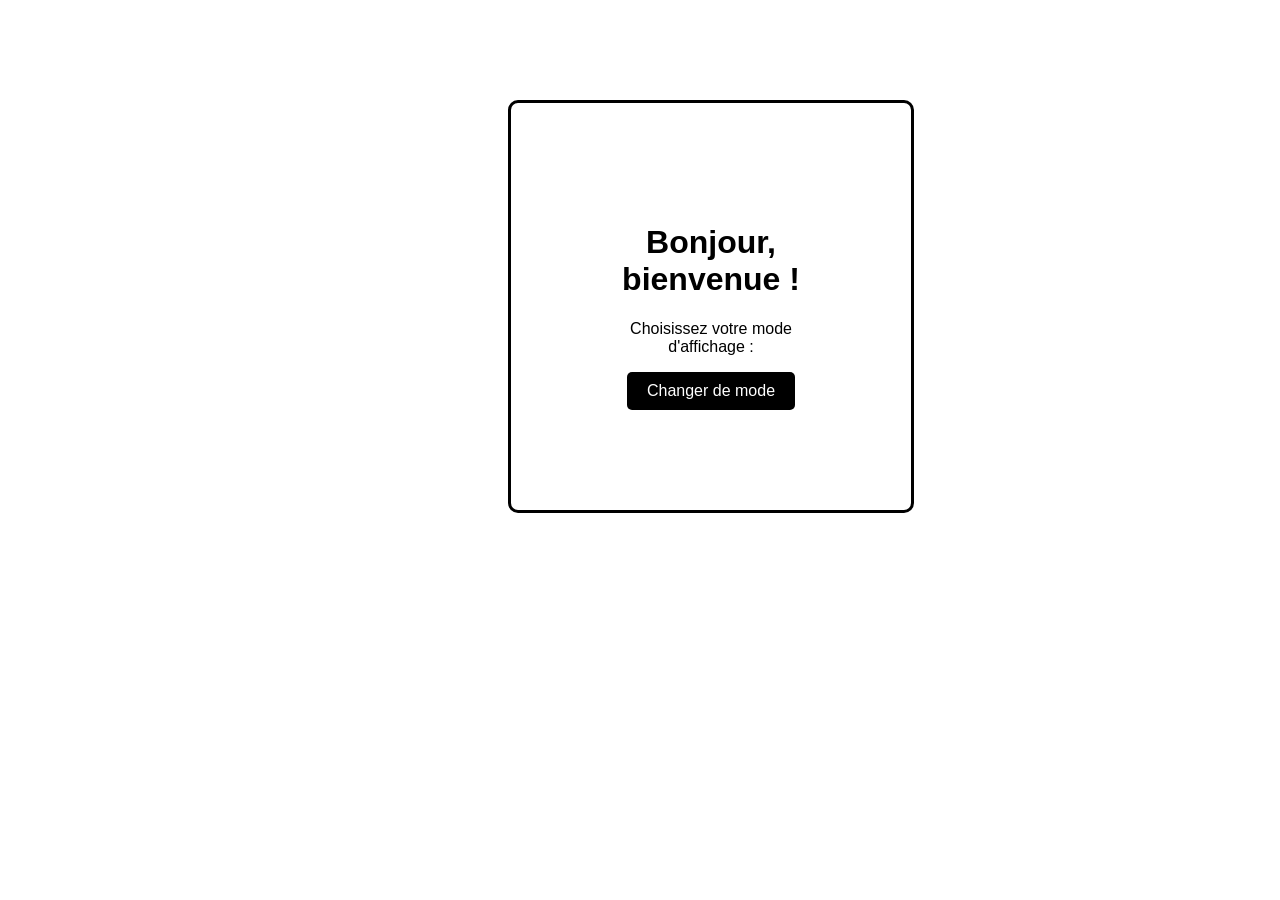
<file: dark mod/index.html>
<!DOCTYPE html>
<html lang="fr">
<head>
  <meta charset="UTF-8">
  <meta name="viewport" content="width=device-width, initial-scale=1.0">
  <title>Dark/Light Mode</title>
  <link rel="stylesheet" href="style.css">
</head>
<body>
  <div class="container">
    <h1>Bonjour, bienvenue !</h1>
    <p>Choisissez votre mode d'affichage :</p>
    <button id="toggleMode">Changer de mode</button>
  </div>

  <script src="main.js"></script>
</body>
</html>
</file>
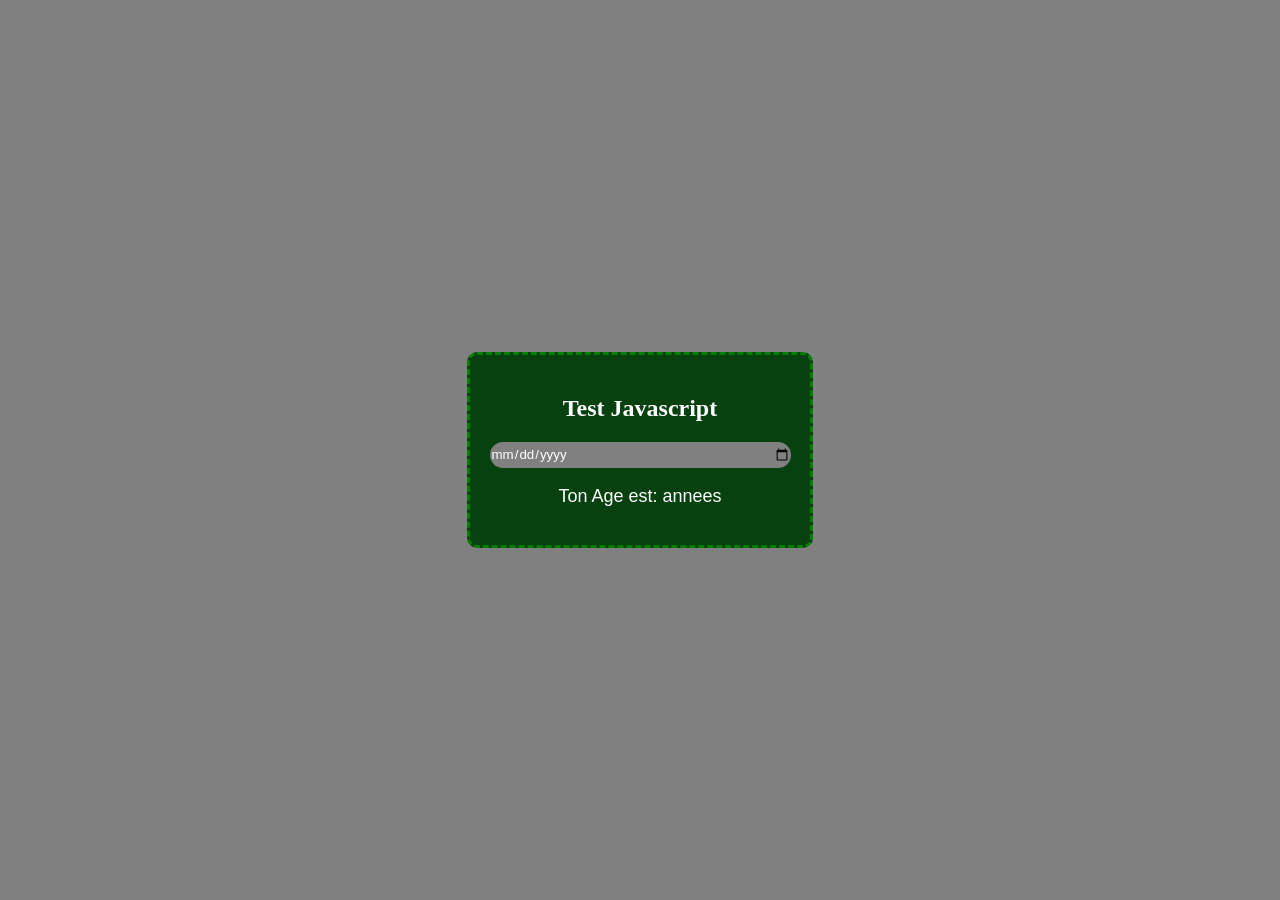
<file: test javascript/index.html>
<!DOCTYPE html>
<html lang="fr">
<head>
    <meta charset="UTF-8">
    <meta name="viewport" content="width=device-width, initial-scale=1.0">
    <link rel="stylesheet" href="style.css">
    <title>Document</title>
</head>
<body>
    
    <div class= "container">
        <h2>Test Javascript</h2>
        <input type="date" id="">
        <p>Ton Age est: <span id="age"></span> annees</p>
    </div>
    <script>
       const datInput = document.querySelector('input') 
       const age = document.getElementById('age')

       datInput.addEventListener('change', (e) =>(
            age.innerText = new Date().getFullYear() - new Date(e.target.value).getFullYear()
       ))

    </script>
</body>
</html>
</file>
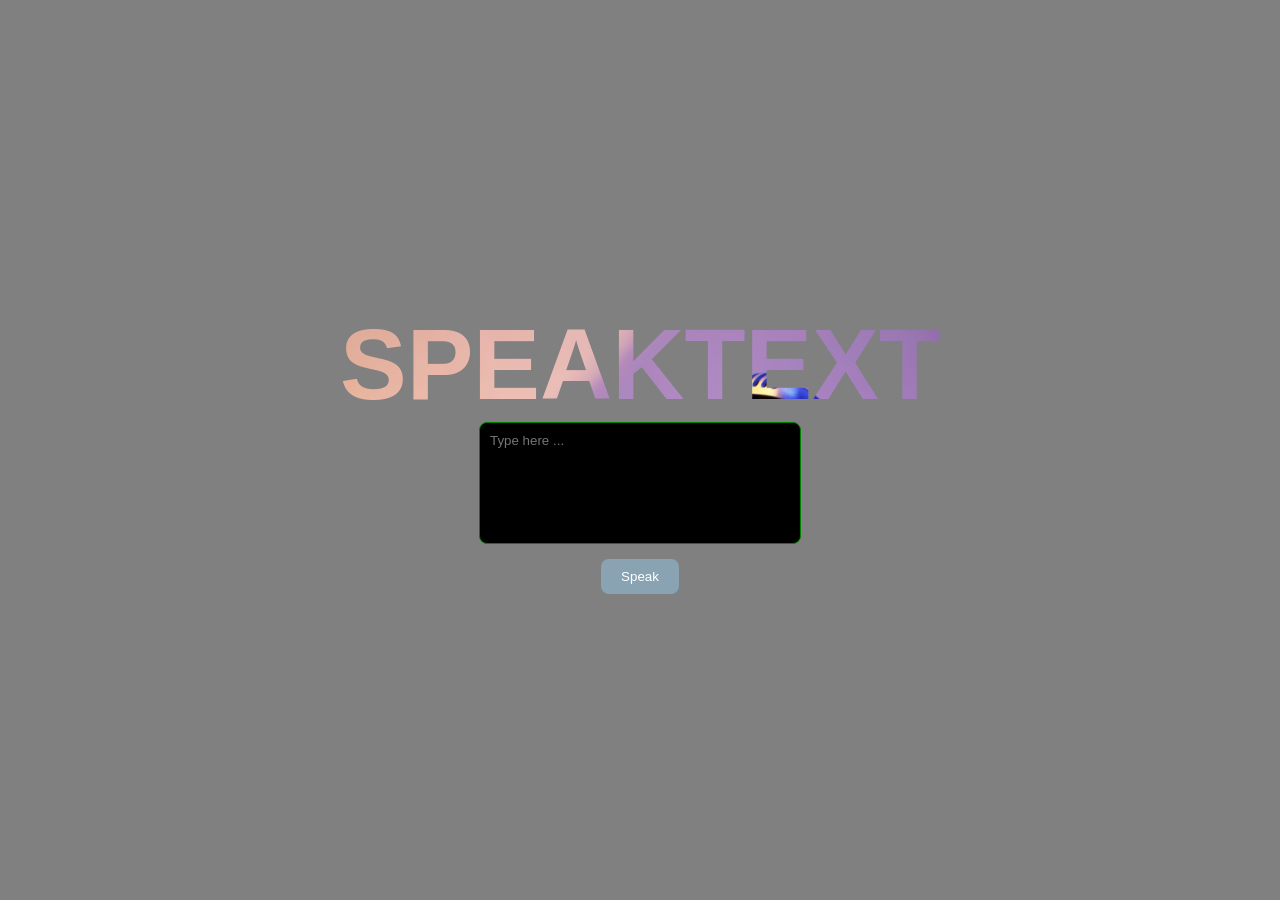
<file: test speak with js/index.html>
<!DOCTYPE html>
<html lang="fr">
<head>
    <meta charset="UTF-8">
    <meta name="viewport" content="width=device-width, initial-scale=1.0">
    <title>Text to voice</title>
    <link rel="stylesheet" href="style.css">
</head>
<body>
    <div class="container">
    <h1>SPEAKTEXT</h1>
    <textArea id="text" placeholder="Type here ..."></textArea>
    <p id="error" style="color:red; display:none;"></p>
    <button onclick=speakText()>Speak</button>
    </div>
    <script src="main.js">
    </script>
</body>

</html>
</file>
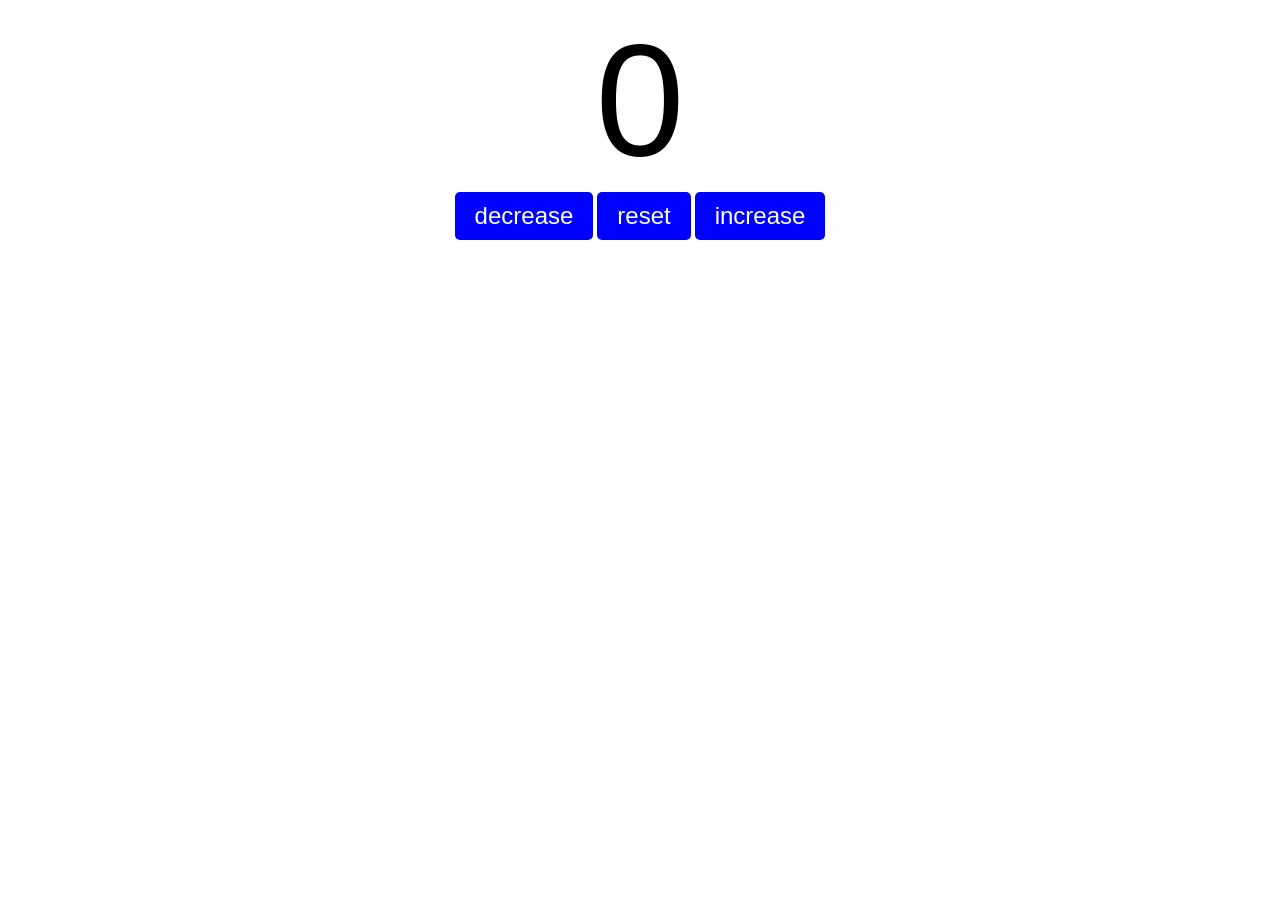
<file: miniProject/project1/index.html>
<!DOCTYPE html>
<html lang="fr">
<head>
    <meta charset="UTF-8">
    <meta name="viewport" content="width=device-width, initial-scale=1.0">
    <title>Document</title>
    <link rel="stylesheet" href="style.css">
</head>
<body>
    <label id="countLabel">0</label>
    <div class="btnContainer">
        <button id="decreaseBtn" class="buttons">decrease</button>
        <button id="resetBtn" class="buttons">reset</button>
        <button id="increaseBtn" class="buttons">increase</button>
    </div>
    <script src="index.js"></script>
</body>
</html>
</file>
<file: dark mod/style.css>
/* Mode clair par défaut */
body {
  background-color: #ffffff;
  color: #000000;
  font-family: Arial, sans-serif;
  transition: all 0.3s ease; /* animation douce lors du changement */
}

.container {
  text-align: center;
  margin-top: 100px;
}

button {
  padding: 10px 20px;
  font-size: 16px;
  cursor: pointer;
  border: none;
  border-radius: 5px;
  background-color: #000000;
  color: #ffffff;
  transition: all 0.3s ease;
}

.container{
  border: 3px solid black;
  padding: 100px;
  width: 200px;
  margin-left: 500px;
  border-radius: 10px;
  -webkit-border-radius: 10px;
  -moz-border-radius: 10px;
  -ms-border-radius: 10px;
  -o-border-radius: 10px;
}

/* Mode sombre */
body.dark-mode {
  background-color: #121212;
  color: #ffffff;
}

body.dark-mode button {
  background-color: #ffffff;
  color: #000000;
}


/**/
</file>
<file: test javascript/style.css>
body {
  margin: 0;
  height: 100vh;

  display: flex;
  justify-content: center; /* horizontal */
  align-items: center;  /* vertical */
  background-color: gray;
}

h2{
  text-align:center;
  color: white;
}

.container{
    width: 300px;
    height: 150px;
    align-items: center;
    justify-content: center;
    padding: 20px;
    background-color: #06410F;
    border-radius: 10px;
    -webkit-border-radius: 10px;
    -moz-border-radius: 10px;
    -ms-border-radius: 10px;
    -o-border-radius: 10px;
    border: 3px dashed green;
    display: flex;
    flex-direction: column;
    cursor: pointer;
  animation: pulse 1.5s infinite;
} 

@keyframes pulse {
  0% { transform: scale(1); }
  50% { transform: scale(1.05); }
  100% { transform: scale(1); }
}


input{
    border: none;
    background-color: gray;
    height: 40px;
    width: 300px;
    color: #ffff;
    border-radius: 40px;
    -webkit-border-radius: 40px;
    -moz-border-radius: 40px;
    -ms-border-radius: 40px;
    -o-border-radius: 40px;
    font-family:Arial, Helvetica, sans-serif;

}
p{
    color: #ffff;
    font-family:Arial, Helvetica, sans-serif;
    font-size: large;
}

.container:hover{
    background-color: #06410F;
    transform: scale(1.2);
    -webkit-transform: scale(1.2);
    -moz-transform: scale(1.2);
    -ms-transform: scale(1.2);
    -o-transform: scale(1.2);
}
#age{
  color: cornflowerblue;
}
</file>
<file: test speak with js/style.css>
*{
    padding: 0;
    margin: 0;
}
.container{
    height: 100vh;
    background-color: gray;
    display: flex;
    justify-content: center;
    align-items: center;
    flex-direction: column;
}
h1{
    font-size: 100px;
    font-family: "Note Sans", sans-serif;
    background-image: url(images/image1.jpg);
    background-size: cover;
    background-clip: text;
    color: transparent;
    animation: animate 20s linear infinite;

}

@keyframes animate {
    to{
        background-position-x: -500px;
    }
}
#text{
    width: 300px;
    height: 100px;
    padding: 10px;
    color:  white;
    border-radius: 8px;
    outline: none;
    border: 1px solid green;
    resize: none;
    background-color: black;
    /*box-shadow: 4px 4px black;*/
    font-family: Arial, Helvetica, sans-serif;
}
button{
    margin-top: 15px;
    padding: 10px 20px;
    border: none;
    border-radius: 8px;
    background-color: #89a3b3;
    color: #ffffff;
    cursor: pointer;
}
#error{
    margin-top: 10px;
    font-size: 30px;
}
</file>
<file: miniProject/project1/style.css>
#countLabel{
    display: block;
    text-align: center;
    font-family: Arial, Helvetica, sans-serif;
    font-size: 10em;
}
.btnContainer{
    text-align: center;
}
.buttons{
    padding: 10px 20px;
    font-size: 1.5em;
    color: white;
    background-color: blue;
    border: none;
    border-radius: 5px;
    -webkit-border-radius: 5px;
    -moz-border-radius: 5px;
    -ms-border-radius: 5px;
    -o-border-radius: 5px;
    cursor: pointer;
    
}

.buttons:hover{
    background-color: rgb(101, 177, 101);
}
</file>
